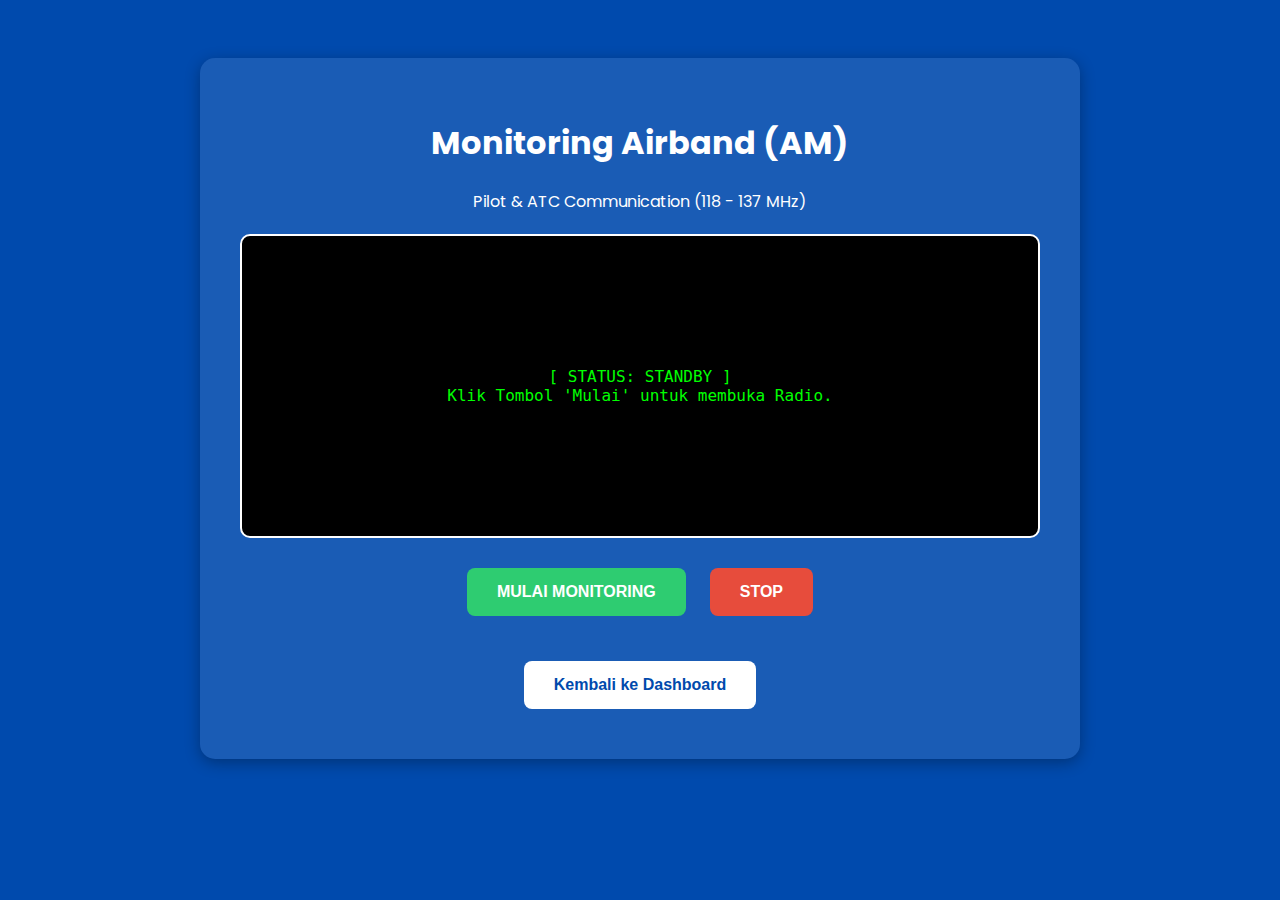
<file: templates/airband.html>
<!DOCTYPE html>
<html lang="id">
<head>
    <meta charset="UTF-8">
    <meta name="viewport" content="width=device-width, initial-scale=1.0">
    <title>Monitoring Airband</title>
    <link href="https://fonts.googleapis.com/css2?family=Poppins:wght@400;600;700&display=swap" rel="stylesheet">
    <style>
        body {
            font-family: 'Poppins', sans-serif;
            background-color: #004aad;
            color: white;
            text-align: center;
            padding: 50px;
        }
        .container {
            background: rgba(255, 255, 255, 0.1);
            padding: 40px;
            border-radius: 15px;
            max-width: 800px;
            margin: 0 auto;
            box-shadow: 0 4px 15px rgba(0,0,0,0.3);
        }
        .screen-box {
            background-color: black;
            border: 2px solid white;
            height: 300px;
            display: flex;
            align-items: center;
            justify-content: center;
            margin: 20px 0;
            border-radius: 10px;
            font-family: monospace;
            color: #00ff00;
            font-size: 16px;
        }
        .btn {
            padding: 15px 30px;
            font-size: 16px;
            border: none;
            border-radius: 8px;
            cursor: pointer;
            font-weight: bold;
            margin: 10px;
            transition: 0.3s;
        }
        .btn-start { background-color: #2ecc71; color: white; }
        .btn-stop { background-color: #e74c3c; color: white; }
        .btn-back { background-color: white; color: #004aad; }
        
        .btn:hover { transform: scale(1.05); }
    </style>
</head>
<body>

    <div class="container">
        <h1>Monitoring Airband (AM)</h1>
        <p>Pilot & ATC Communication (118 - 137 MHz)</p>

        <div class="screen-box" id="statusScreen">
            [ STATUS: STANDBY ]<br>
            Klik Tombol 'Mulai' untuk membuka Radio.
        </div>

        <div>
            <button class="btn btn-start" onclick="startAirband()">MULAI MONITORING</button>
            <button class="btn btn-stop" onclick="stopRadio()">STOP</button>
        </div>
        
        <br>
        <a href="{{ url_for('index') }}">
            <button class="btn btn-back">Kembali ke Dashboard</button>
        </a>
    </div>

    <script>
        function startAirband() {
            document.getElementById('statusScreen').innerHTML = "[ STATUS: MENJALANKAN SCRIPT... ]<br>Lihat Jendela Pop-up di Server!";
            
            // Panggil backend app2.py (/run-airband-script -> default.py)
            fetch('/run-airband-script')
                .then(response => response.text())
                .then(data => {
                    document.getElementById('statusScreen').innerHTML = "[ STATUS: RUNNING ]<br>" + data;
                })
                .catch(error => {
                    document.getElementById('statusScreen').innerHTML = "[ ERROR ]<br>Gagal menjalankan script.";
                });
        }

        function stopRadio() {
            fetch('/stop-radio')
                .then(() => {
                    document.getElementById('statusScreen').innerHTML = "[ STATUS: STOPPED ]<br>Radio dimatikan.";
                });
        }
    </script>

</body>
</html>
</file>
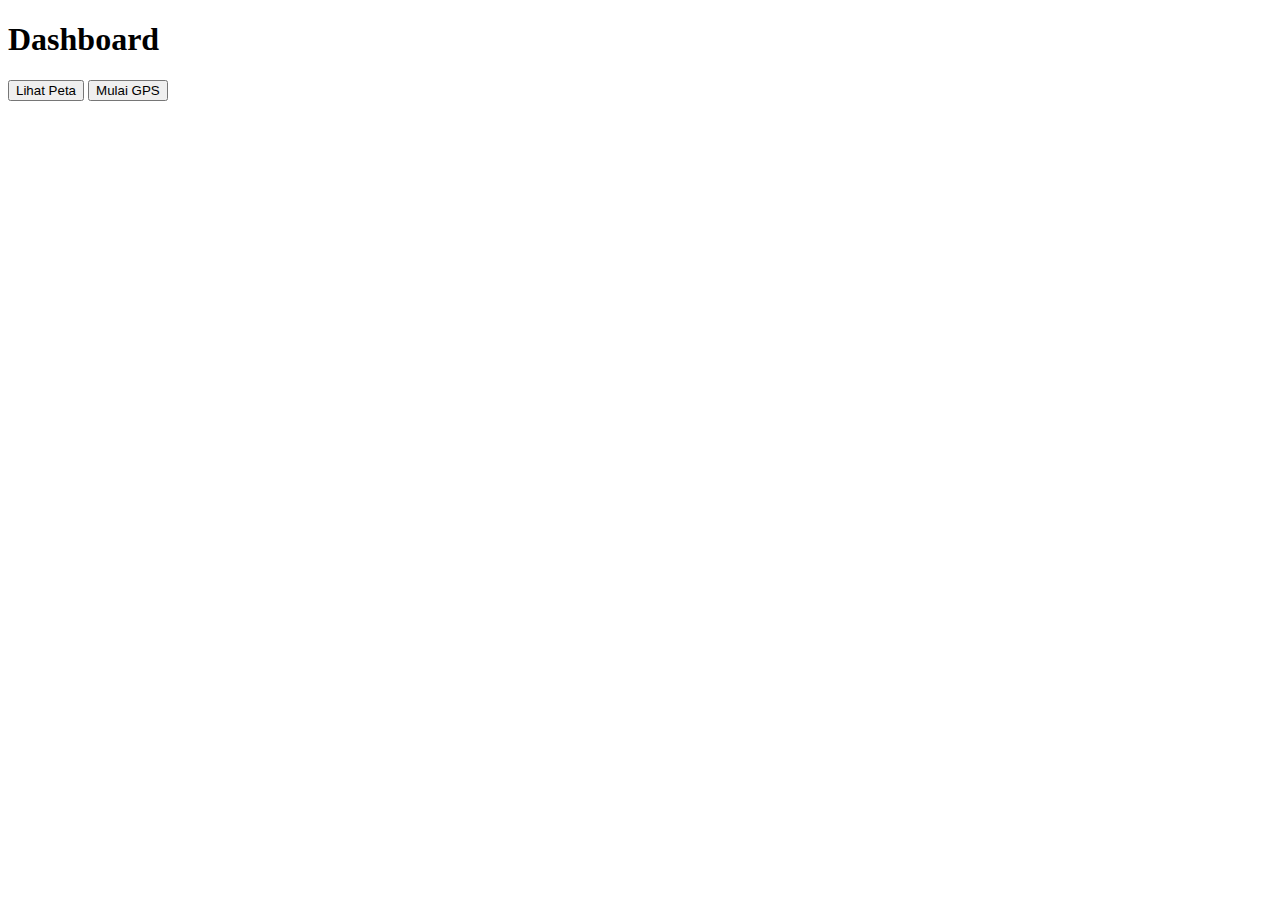
<file: monitorgnu/templates/dashboard.html>
<!DOCTYPE html>
<html>
<head><title>Dashboard</title></head>
<body>
  <h1>Dashboard</h1>
  <button onclick="window.location.href='/gps_map'">Lihat Peta</button>
  <button onclick="fetch('/run/gps_reader')">Mulai GPS</button>
</body>
</html>
</file>
